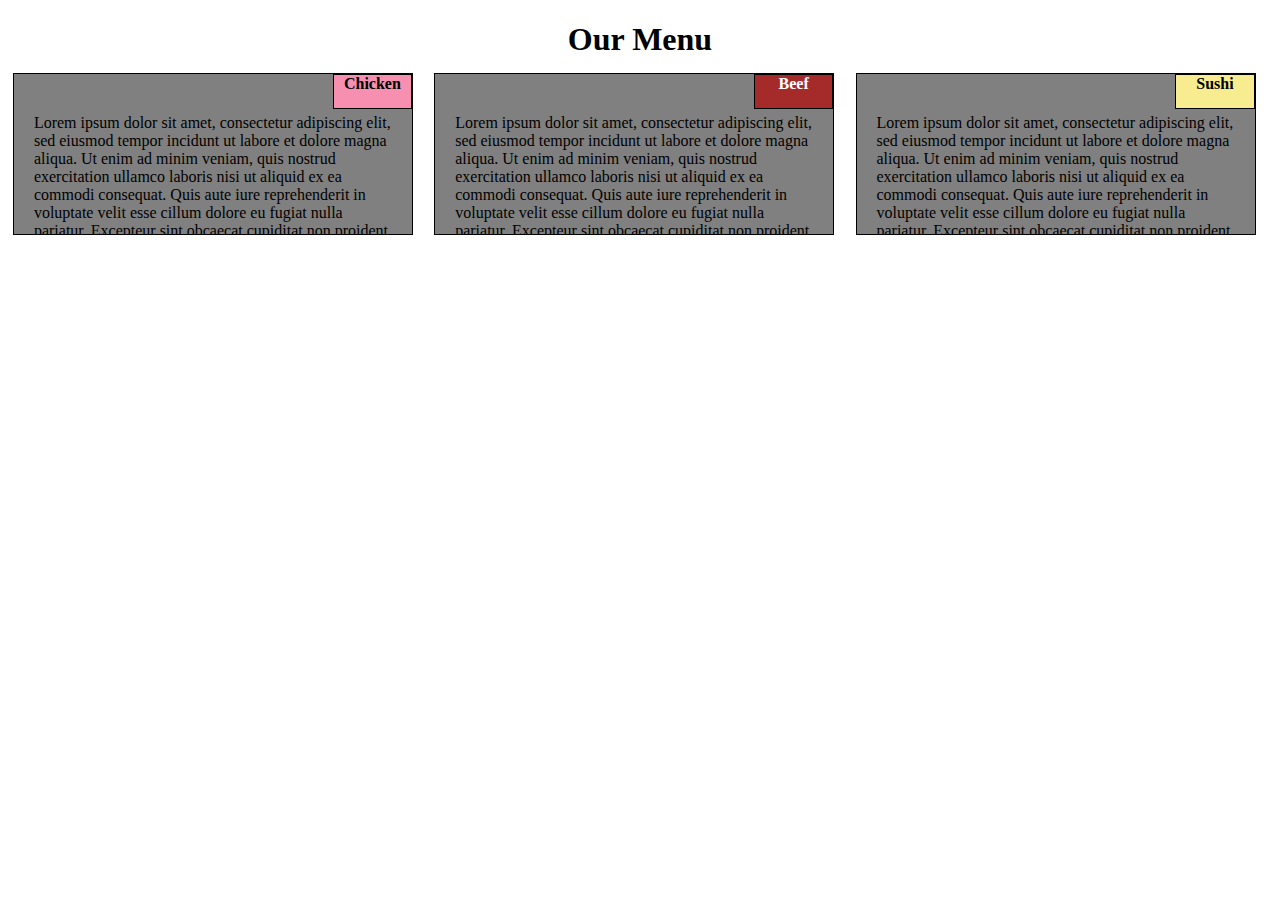
<file: module2-solution/index.html>
<!DOCTYPE html>
<html>
<head>
<meta charset="utf-8">
<meta name="viewport" content="width=device-width, initial-scale=1">
<title>Responsive Layout</title>
<link rel="stylesheet" href="css/style.css">
</head>
<body>
<h1>Our Menu</h1>

<div class="row">
  <div class="col-lg-4 col-md-6">
  	<section>
  		<p class="p_title1">Chicken</p>
  		<p class="p_text">Lorem ipsum dolor sit amet, consectetur adipiscing elit, sed eiusmod tempor incidunt ut labore et dolore magna aliqua. Ut enim ad minim veniam, quis nostrud exercitation ullamco laboris nisi ut aliquid ex ea commodi consequat. Quis aute iure reprehenderit in voluptate velit esse cillum dolore eu fugiat nulla pariatur. Excepteur sint obcaecat cupiditat non proident, sunt in culpa qui officia deserunt mollit anim id est laborum.</p>
  	</section>
  </div>
  <div class="col-lg-4 col-md-6">
  	<section>
  		<p class="p_title2">Beef</p>
  		<p class="p_text">Lorem ipsum dolor sit amet, consectetur adipiscing elit, sed eiusmod tempor incidunt ut labore et dolore magna aliqua. Ut enim ad minim veniam, quis nostrud exercitation ullamco laboris nisi ut aliquid ex ea commodi consequat. Quis aute iure reprehenderit in voluptate velit esse cillum dolore eu fugiat nulla pariatur. Excepteur sint obcaecat cupiditat non proident, sunt in culpa qui officia deserunt mollit anim id est laborum.</p>
  	</section>
  </div>
  <div class="col-lg-4 col-md-6 col-md-12">
  	<section>
  		<p class="p_title3">Sushi</p>
  		<p class="p_text">Lorem ipsum dolor sit amet, consectetur adipiscing elit, sed eiusmod tempor incidunt ut labore et dolore magna aliqua. Ut enim ad minim veniam, quis nostrud exercitation ullamco laboris nisi ut aliquid ex ea commodi consequat. Quis aute iure reprehenderit in voluptate velit esse cillum dolore eu fugiat nulla pariatur. Excepteur sint obcaecat cupiditat non proident, sunt in culpa qui officia deserunt mollit anim id est laborum.</p>
  	</section>
  </div>
</div>

</body>
</html>
</file>
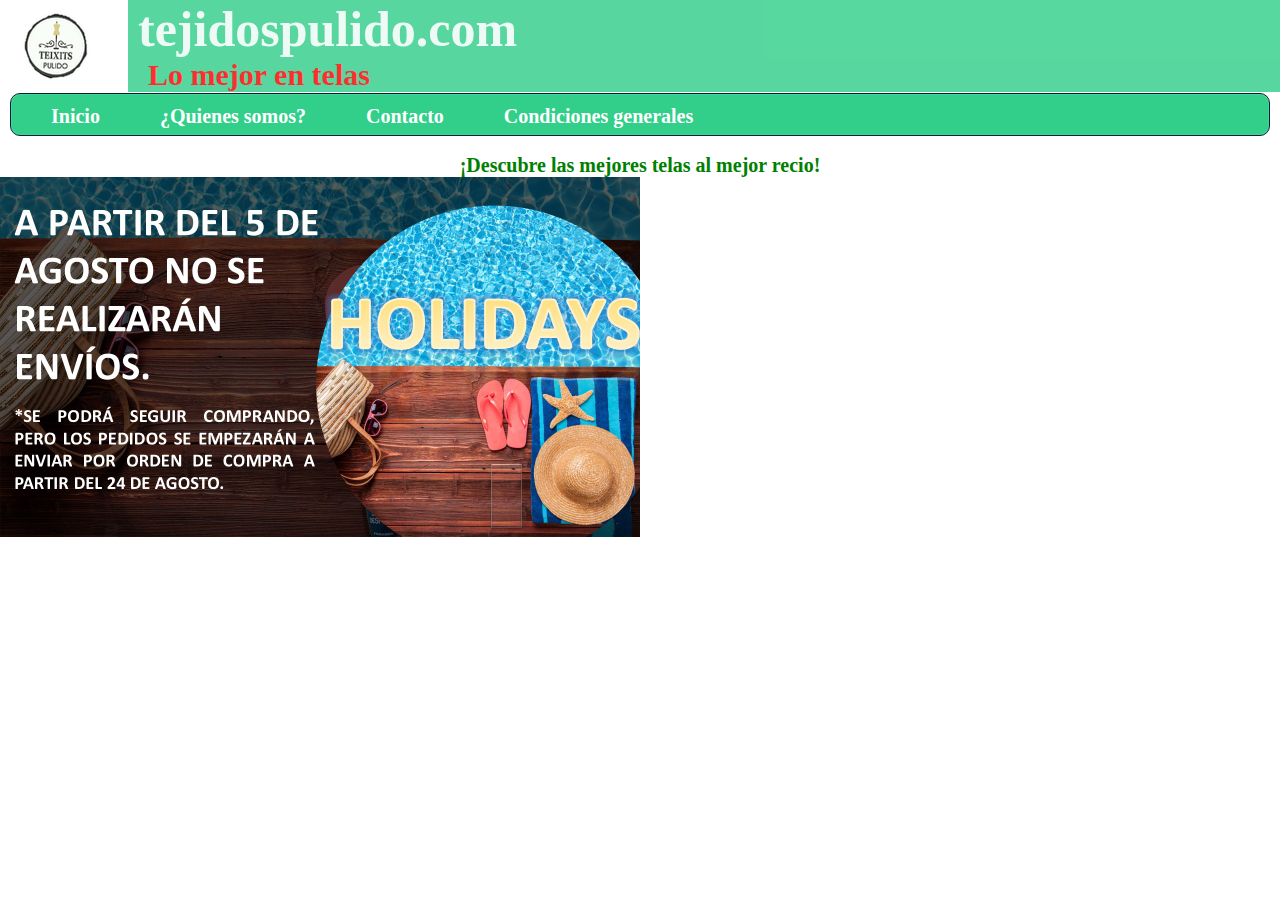
<file: site/index.html>
<!DOCTYPE html>
<html>
<head>
	<meta charset="utf-8">
	<title>tejidospulido.com</title>
	<link rel="stylesheet" href="style.css">
</head>
<body>
	<section>
		<a class="logo" href="index.html" title="home"><img src="logo.png" alt="Tejidos Pulido"></a>
		<section class="titles">
			<p class="titol">tejidospulido.com</p>		
			<p class="slogan1">Lo mejor en telas</p>	
		</section>
	</section>
	
	<header>
		<ul id="menu">
			<li><a href="index.html" title="home">Inicio</a></li>
			<li><a href="aboutUs.html" title="about us">¿Quienes somos?</a></li>
			<li><a href="contact.html" title="contact">Contacto</a></li>
			<li><a href="terms&conditions.html" title="terms & conditions">Condiciones generales</a></li>
		</ul>
	</header>
	<br>
	<p class="slogan">¡Descubre las mejores telas al mejor recio!</p>
	<div>
		<img src="holidays.jpg" width="640" height="360" alt="Holidays">
	</div>
	
</body>
</html>
</file>
<file: module2-solution/css/style.css>
/********** Base styles **********/
* {
  box-sizing: border-box;
  font-family: "Comic Sans MS", "Comic Sans";
}
h1 {
  margin-bottom: 15px;
  text-align: center;
}

section {
  border: 1px solid black;
  background-color: grey;
  width: 95%;
  position: relative;
  margin-left: 5px;
  margin-right: 5px;
  margin-bottom: 15px;
  overflow: hidden;
}

p {
  margin-top: 0px;
  margin-bottom: 0px;
  margin-right: auto;
  margin-left: auto;  
}

.p_text {
  background-color: grey;
  width: 90%;
  height: 120px;
  margin-top: 40px;
  margin-bottom: 0px;
}

.p_title1 {
  border: 1px solid black;
  background-color: #F78FB0;
  width: 20%;
  height: 35px;
  margin-left: auto;
  font-weight: bold;
  text-align: center;
  position: absolute;
  top: 0;
  right: 0;
}

.p_title2 {
  border: 1px solid black;
  background-color: #A52A2A;
  width: 20%;
  height: 35px;
  margin-left: auto;
  font-weight: bold;
  color: white;
  text-align: center;
  position: absolute;
  top: 0;
  right: 0;
}

.p_title3 {
  border: 1px solid black;
  background-color: #F7EC8F;
  width: 20%;
  height: 35px;
  font-weight: bold;
  margin-left: auto;
  text-align: center;
  position: absolute;
  top: 0;
  right: 0;
}

/* Simple Responsive Framework. */
.row {
  width: 100%;
}

/********** Large devices only **********/
@media (min-width: 992px) {
  .col-lg-1, .col-lg-2, .col-lg-3, .col-lg-4, .col-lg-5, .col-lg-6, .col-lg-7, .col-lg-8, .col-lg-9, .col-lg-10, .col-lg-11, .col-lg-12 {
    float: left;
  }
  .col-lg-1 {
    width: 8.33%;
  }
  .col-lg-2 {
    width: 16.66%;
  }
  .col-lg-3 {
    width: 25%;
  }
  .col-lg-4 {
    width: 33.33%;
  }
  .col-lg-5 {
    width: 41.66%;
  }
  .col-lg-6 {
    width: 50%;
  }
  .col-lg-7 {
    width: 58.33%;
  }
  .col-lg-8 {
    width: 66.66%;
  }
  .col-lg-9 {
    width: 74.99%;
  }
  .col-lg-10 {
    width: 83.33%;
  }
  .col-lg-11 {
    width: 91.66%;
  }
  .col-lg-12 {
    width: 100%;
  }
}

/********** Medium devices only **********/
@media (min-width: 768px) and (max-width: 991px) {
  .col-md-1, .col-md-2, .col-md-3, .col-md-4, .col-md-5, .col-md-6, .col-md-7, .col-md-8, .col-md-9, .col-md-10, .col-md-11, .col-md-12 {
    float: left;
  }
  .col-md-1 {
    width: 8.33%;
  }
  .col-md-2 {
    width: 16.66%;
  }
  .col-md-3 {
    width: 25%;
  }
  .col-md-4 {
    width: 33.33%;
  }
  .col-md-5 {
    width: 41.66%;
  }
  .col-md-6 {
    width: 50%;
  }
  .col-md-7 {
    width: 58.33%;
  }
  .col-md-8 {
    width: 66.66%;
  }
  .col-md-9 {
    width: 74.99%;
  }
  .col-md-10 {
    width: 83.33%;
  }
  .col-md-11 {
    width: 91.66%;
  }
  .col-md-12 {
    width: 102.5%;
  }
}
</file>
<file: site/style.css>
*{
			box-sizing: border-box;
			margin: 0;
			padding: 0;
		}
		body{
			margin: 0px;
		}

		#menu {	
			clear: left;		
		    list-style:none;
		    margin:30px auto 0px auto;
		    height:43px;
		    padding:0px 20px 0px 20px;

		    /* Rounded Corners */
		    -moz-border-radius: 10px
			-webkit-border-radius: 10px;
			border-radius: 10px;

			/* Background color */
			background-color: #31CF8A;
			
			/* Borders */
		    border: 1px solid #002232;
		    -moz-box-shadow:inset 0px 0px 1px #edf9ff;
			-webkit-box-shadow:inset 0px 0px 1px #edf9ff;
			box-shadow:inset 0px 0px 1px #edf9ff;
		}

		#menu li {
		    float:left;
		    display:block;
		    position:relative;
		    padding: 4px 10px 4px 10px;
		    margin-right:30px;
		    margin-top:7px;
		    border:none;
		}

		.titles{
			color: white;
			width: 90%;
			font-size: 50px;
			font-weight: bold;
			background-color: #31CF8A;
			opacity: .9;
			float: left;
		}

		.titol{
			color: white;
			font-size: 50px;
			font-weight: bold;
			background-color: #31CF8A;
			padding-left: 10px;
			opacity: .9;
		}

		.slogan1{
			color: red; 
			font-size: 30px;
			padding-left: 20px;
		}

		h1{
			color: white;
			font-size: 50px;
			font-weight: bold;
			background-color: #31CF8A;
			opacity: .9;
			padding-left: 10px;
			line-height: 0;
			margin-bottom: 0;
		}
		h2{
			color: red; 
			font-size: 30px;
			padding-left: 100px;
			margin-top: 10px;
		}

		section{
			background-color: #31CF8A;
			opacity: .9;
		}

		/*a{
			color: white;
			font-size: 20px;
			font-weight: bold;
			padding-left: 10px;
		}*/

		.slogan{
			color: green; 
			font-weight: bold;
			font-size: 20px;
			text-align: center;
		}

		header{
			padding-right: 10px;
			padding-left: 10px;
		}

		header li{
			list-style: none;
		}

		.logo{
			width: 10%;
			float: left;
		}

		a:link, a:visited{
			text-decoration: none;
			color: white;
			font-size: 20px;
			font-weight: bold;
			padding-left: 10px;
		}

		a:hover, a:active{
			color: black;
		}
</file>
